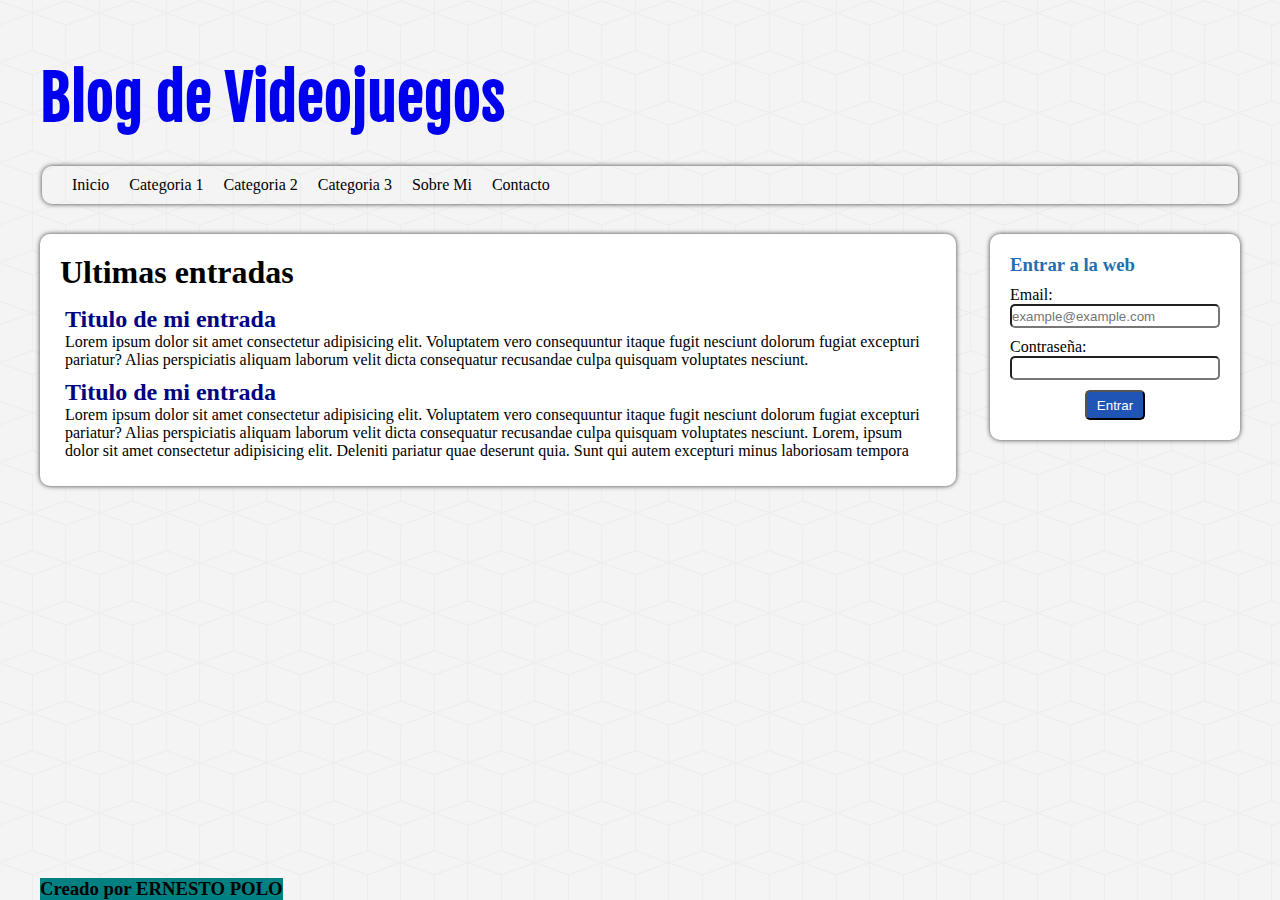
<file: index.html>
<!DOCTYPE html>
<!--
To change this license header, choose License Headers in Project Properties.
To change this template file, choose Tools | Templates
and open the template in the editor.
-->
<html lang="es">
    <head>
        <title>Blog de videojuegos</title>
        <meta charset="UTF-8">
        <meta name="viewport" content="width=device-width, initial-scale=1.0">
        <link rel="stylesheet" href="./scss/style.css"/>
    </head>
    <body>
        <!-- Cabecera -->
        <header id="cabecera">
            <div id = "logo">
                <a href="index.php">
                    Blog de Videojuegos
                </a>
            </div>
            <!-- MENU DE NAVEGACION -->
            <nav id="nav">
                <li><a href="index.php">Inicio </a></li>
                <li><a href="index.php">Categoria 1</a></li>
                <li><a href="index.php">Categoria 2</a></li>
                <li><a href="index.php">Categoria 3</a></li>
                <li><a href="index.php">Sobre Mi</a></li>
                <li><a href="index.php">Contacto</a></li>
            </nav>
        </header>

        <!--CONTENIDO PRINCIPAL-->

        <div class="contenido_principal">
            <!--ASIDE DE LOGIN PARA LA PAGINA-->
            <aside id="sidebar" class="login">
                <div id="login" class="bloque">
                    <h3>Entrar a la web</h3>
                    <form action="login.php" method="POST">
                        <label for="email">Email:</label>
                        <input type="email" name="email" placeholder="example@example.com" />

                        <label for="password">Contraseña:</label>
                        <input type="password" name="password" />

                        <button type="submit" >Entrar</button>
                    </form>
                </div>
                <div id="registrate" class="bloque hidden">
                    <h3>Registrate</h3>
                    <form action="registro.php" method="POST">
                        <label for="nombre">Nombre:</label>
                        <input type="text" name="nombre"placeholder="Mí Nombre" />

                        <label for="apellido">Apellido:</label>
                        <input type="text" name="apellido" placeholder="Mí apellido" />

                        <label for="email">Email:</label>
                        <input type="email" name="email" placeholder="example@example.com" />

                        <label for="password">Contraseña:</label>
                        <input type="password" name="password" />

                        <input type="submit" value="Entrar" />
                    </form>
                </div>
            </aside>

            <!--CAJA PRINCIPAL-->
            <div id="principal">
                <h1>Ultimas entradas</h1>
                <article>
                    <a href="tituloentrada.php">
                      <h2 >Titulo de mi entrada</h2>
                      <p>
                        Lorem ipsum dolor sit amet consectetur adipisicing elit. Voluptatem vero consequuntur itaque fugit nesciunt dolorum fugiat excepturi pariatur? Alias perspiciatis aliquam laborum velit dicta consequatur recusandae culpa quisquam voluptates nesciunt.
                      </p>
                    </a>
                </article>
                <article>
                    <a href="tituloentrada.php">
                      <h2 >Titulo de mi entrada</h2>
                      <p>
                        Lorem ipsum dolor sit amet consectetur adipisicing elit. Voluptatem vero consequuntur itaque fugit nesciunt dolorum fugiat excepturi pariatur? Alias perspiciatis aliquam laborum velit dicta consequatur recusandae culpa quisquam voluptates nesciunt.
                        Lorem, ipsum dolor sit amet consectetur adipisicing elit. Deleniti pariatur quae deserunt quia. Sunt qui autem excepturi minus laboriosam tempora culpa pariatur neque, beatae dolor error consequatur accusamus eius vitae, fuga porro laudantium dicta provident dolorem nesciunt incidunt. Cum iusto commodi excepturi enim obcaecati temporibus similique a aliquid tempora aliquam autem, fuga architecto aut earum aspernatur cumque maxime ipsam et fugit est debitis! Voluptas hic ad possimus aspernatur nostrum ullam corporis incidunt similique modi eveniet, ab totam nulla a error magnam quis ipsam beatae vero sit soluta nesciunt! Delectus provident, unde repudiandae saepe officiis autem minus asperiores placeat totam voluptate.
                      </p>
                    </a>
                </article>
            </div>
        </div>
        
        
        
        <!--FOOTER-->
        <footer id="footer">
            <h3>Creado por ERNESTO POLO</h3>
        </footer>
    </body>
</html>
</file>
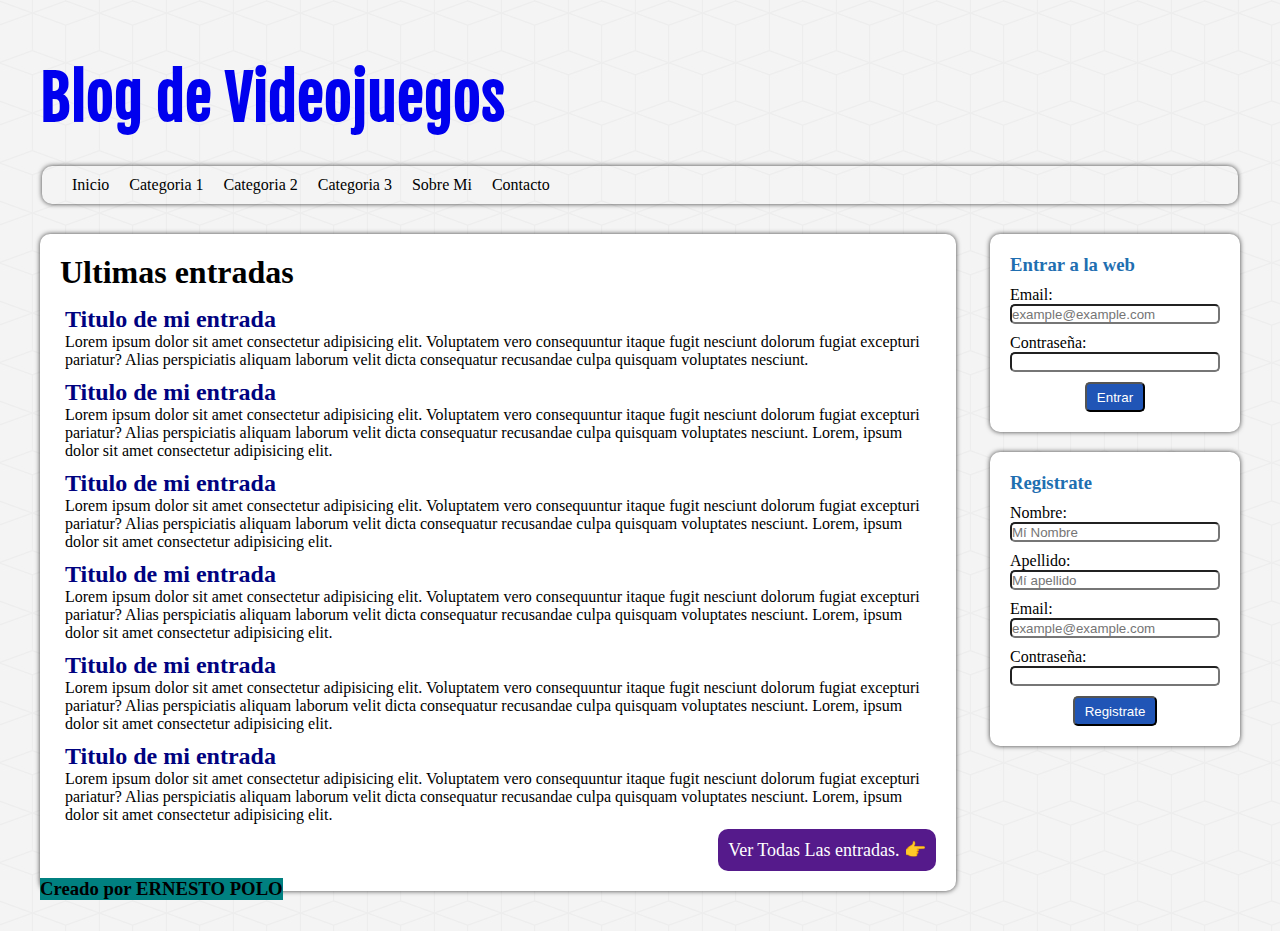
<file: layaut.html>
<html lang="es">
    <head>
        <title>Blog de videojuegos</title>
        <meta charset="UTF-8">
        <meta name="viewport" content="width=device-width, initial-scale=1.0">
        <link rel="stylesheet" href="./scss/style.css"/>
    </head>
    <body>
        <!-- Cabecera -->
        <header id="cabecera">
            <div id = "logo">
                <a href="index.php">
                    Blog de Videojuegos
                </a>
            </div>
            <!-- MENU DE NAVEGACION -->
            <nav id="nav">
                <a href="index.php">Inicio </a>
                <a href="index.php">Categoria 1</a>
                <a href="index.php">Categoria 2</a>
                <a href="index.php">Categoria 3</a>
                <a href="index.php">Sobre Mi</a>
                <a href="index.php">Contacto</a>
            </nav>
        </header>
        <!--CONTENIDO PRINCIPAL-->

        <div class="contenido_principal">
            <!--ASIDE DE LOGIN PARA LA PAGINA-->
            <aside id="sidebar" class="login">
                <div id="login" class="bloque">
                    <h3>Entrar a la web</h3>
                    <form action="login.php" method="POST">
                        <label for="email">Email:</label>
                        <input type="email" name="email" placeholder="example@example.com" />

                        <label for="password">Contraseña:</label>
                        <input type="password" name="password" />

                        <button type="submit" >Entrar</button>
                    </form>
                </div>
                <div id="registrate" class="bloque">
                    <h3>Registrate</h3>
                    <form action="registro.php" method="POST">
                        <label for="nombre">Nombre:</label>
                        <input type="text" name="nombre"placeholder="Mí Nombre" />

                        <label for="apellido">Apellido:</label>
                        <input type="text" name="apellido" placeholder="Mí apellido" />

                        <label for="email">Email:</label>
                        <input type="email" name="email" placeholder="example@example.com" />

                        <label for="password">Contraseña:</label>
                        <input type="password" name="password" />

                        <button type="submit" >Registrate</button>
                    </form>
                </div>
            </aside>

            <!--CAJA PRINCIPAL-->
            <div id="principal">
                <h1>Ultimas entradas</h1>
                <article>
                    <a href="tituloentrada.php">
                      <h2 >Titulo de mi entrada</h2>
                      <p>
                        Lorem ipsum dolor sit amet consectetur adipisicing elit. Voluptatem vero consequuntur itaque fugit nesciunt dolorum fugiat excepturi pariatur? Alias perspiciatis aliquam laborum velit dicta consequatur recusandae culpa quisquam voluptates nesciunt.
                      </p>
                    </a>
                </article>
                <article>
                    <a href="tituloentrada.php">
                      <h2 >Titulo de mi entrada</h2>
                      <p>
                        Lorem ipsum dolor sit amet consectetur adipisicing elit. Voluptatem vero consequuntur itaque fugit nesciunt dolorum fugiat excepturi pariatur? Alias perspiciatis aliquam laborum velit dicta consequatur recusandae culpa quisquam voluptates nesciunt.
                        Lorem, ipsum dolor sit amet consectetur adipisicing elit.
                      </p>
                    </a>
                </article>
                <article>
                    <a href="tituloentrada.php">
                      <h2 >Titulo de mi entrada</h2>
                      <p>
                        Lorem ipsum dolor sit amet consectetur adipisicing elit. Voluptatem vero consequuntur itaque fugit nesciunt dolorum fugiat excepturi pariatur? Alias perspiciatis aliquam laborum velit dicta consequatur recusandae culpa quisquam voluptates nesciunt.
                        Lorem, ipsum dolor sit amet consectetur adipisicing elit.
                      </p>
                    </a>
                </article>
                <article>
                    <a href="tituloentrada.php">
                      <h2 >Titulo de mi entrada</h2>
                      <p>
                        Lorem ipsum dolor sit amet consectetur adipisicing elit. Voluptatem vero consequuntur itaque fugit nesciunt dolorum fugiat excepturi pariatur? Alias perspiciatis aliquam laborum velit dicta consequatur recusandae culpa quisquam voluptates nesciunt.
                        Lorem, ipsum dolor sit amet consectetur adipisicing elit.
                      </p>
                    </a>
                </article>
                <article>
                    <a href="tituloentrada.php">
                      <h2 >Titulo de mi entrada</h2>
                      <p>
                        Lorem ipsum dolor sit amet consectetur adipisicing elit. Voluptatem vero consequuntur itaque fugit nesciunt dolorum fugiat excepturi pariatur? Alias perspiciatis aliquam laborum velit dicta consequatur recusandae culpa quisquam voluptates nesciunt.
                        Lorem, ipsum dolor sit amet consectetur adipisicing elit.
                      </p>
                    </a>
                </article>
                <article>
                    <a href="tituloentrada.php">
                      <h2 >Titulo de mi entrada</h2>
                      <p>
                        Lorem ipsum dolor sit amet consectetur adipisicing elit. Voluptatem vero consequuntur itaque fugit nesciunt dolorum fugiat excepturi pariatur? Alias perspiciatis aliquam laborum velit dicta consequatur recusandae culpa quisquam voluptates nesciunt.
                        Lorem, ipsum dolor sit amet consectetur adipisicing elit.
                      </p>
                    </a>
                </article>
                <a href="entradas.php" id="vermas">Ver Todas Las entradas. 👉</a>
            </div>
        </div>
        
        
        
        <!--FOOTER-->
        <footer id="footer">
            <h3>Creado por ERNESTO POLO</h3>
        </footer>
    </body>
</html>
</file>
<file: scss/style.css>
@font-face {
  font-family: "fajala";
  src: url(../assets/fonts/fuente.ttf);
  font-weight: notmal;
  font-style: normal;
}

* {
  padding: 0;
  margin: 0;
  text-decoration: none;
  list-style: none;
}

body {
  background-image: url(../assets/img/cubes.png);
  padding: 40px;
}

#cabecera {
  display: -webkit-box;
  display: -ms-flexbox;
  display: flex;
  -webkit-box-orient: vertical;
  -webkit-box-direction: normal;
      -ms-flex-direction: column;
          flex-direction: column;
  margin-top: 20px;
  -webkit-box-align: center;
      -ms-flex-align: center;
          align-items: center;
}

#cabecera #logo {
  -ms-flex-item-align: start;
      align-self: flex-start;
  margin-bottom: 30px;
  font-family: "fajala";
  font-size: 60px;
  font-weight: 600;
}

#cabecera #nav {
  display: -webkit-box;
  display: -ms-flexbox;
  display: flex;
  -webkit-box-shadow: 0px 0px 5px 0px rgba(0, 0, 0, 0.75);
  box-shadow: 0px 0px 5px 0px rgba(0, 0, 0, 0.75);
  padding: 10px;
  width: 98%;
  border-radius: 10px;
  margin-bottom: 30px;
}

#cabecera #nav a {
  color: #000;
  display: block;
  margin-left: 20px;
}

#cabecera #nav a:hover {
  color: slategrey;
}

.contenido_principal {
  display: -webkit-box;
  display: -ms-flexbox;
  display: flex;
  -webkit-box-orient: horizontal;
  -webkit-box-direction: reverse;
      -ms-flex-direction: row-reverse;
          flex-direction: row-reverse;
  -webkit-box-pack: justify;
      -ms-flex-pack: justify;
          justify-content: space-between;
  width: 100%;
}

.contenido_principal #principal {
  -webkit-box-shadow: 0px 0px 5px 0px rgba(0, 0, 0, 0.75);
  box-shadow: 0px 0px 5px 0px rgba(0, 0, 0, 0.75);
  display: -webkit-box;
  display: -ms-flexbox;
  display: flex;
  -webkit-box-orient: vertical;
  -webkit-box-direction: normal;
      -ms-flex-direction: column;
          flex-direction: column;
  border-radius: 10px;
  background-color: #fff;
  width: 73%;
  padding: 20px;
}

.contenido_principal #principal h1 {
  margin-bottom: 10px;
}

.contenido_principal #principal article {
  padding: 5px;
  display: -webkit-box;
  display: -ms-flexbox;
  display: flex;
  -webkit-box-orient: vertical;
  -webkit-box-direction: normal;
      -ms-flex-direction: column;
          flex-direction: column;
}

.contenido_principal #principal article a {
  color: #000;
}

.contenido_principal #principal article a h2 {
  color: #000280;
}

.contenido_principal #principal article a p {
  max-height: 55px;
  overflow: hidden;
}

.contenido_principal #principal #vermas {
  background-color: #551A8B;
  color: #fff;
  font-size: 18px;
  -ms-flex-item-align: end;
      align-self: flex-end;
  border-radius: 10px;
  text-align: center;
  max-width: 220px;
  padding: 10px;
  -webkit-transition: all 300ms;
  transition: all 300ms;
}

.contenido_principal #principal #vermas:hover {
  background-color: #000280;
  -webkit-box-shadow: 0px 0px 5px 0px rgba(0, 0, 0, 0.75);
  box-shadow: 0px 0px 5px 0px rgba(0, 0, 0, 0.75);
}

.contenido_principal #login {
  -webkit-box-shadow: 0px 0px 5px 0px rgba(0, 0, 0, 0.75);
  box-shadow: 0px 0px 5px 0px rgba(0, 0, 0, 0.75);
  padding: 20px;
  margin-bottom: 20px;
  border-radius: 10px;
  background-color: #fff;
}

.contenido_principal #registrate {
  -webkit-box-shadow: 0px 0px 5px 0px rgba(0, 0, 0, 0.75);
  box-shadow: 0px 0px 5px 0px rgba(0, 0, 0, 0.75);
  padding: 20px;
  margin-bottom: 20px;
  border-radius: 10px;
  background-color: #fff;
}

.contenido_principal #sidebar {
  display: -webkit-box;
  display: -ms-flexbox;
  display: flex;
  -webkit-box-orient: vertical;
  -webkit-box-direction: normal;
      -ms-flex-direction: column;
          flex-direction: column;
  width: 30%;
  max-width: 250px;
}

.contenido_principal #sidebar h3 {
  margin-bottom: 10px;
  color: #1f6fb1;
  font-weight: 600;
}

.contenido_principal #sidebar form {
  display: -webkit-box;
  display: -ms-flexbox;
  display: flex;
  -webkit-box-orient: vertical;
  -webkit-box-direction: normal;
      -ms-flex-direction: column;
          flex-direction: column;
}

.contenido_principal #sidebar form input {
  border-radius: 5px;
  height: 20px;
  margin-bottom: 10px;
}

.contenido_principal #sidebar form button {
  background-color: #2055b6;
  border-radius: 5px;
  color: #fff;
  height: 30px;
  padding: 0 10px;
  -ms-flex-item-align: center;
      -ms-grid-row-align: center;
      align-self: center;
  -webkit-transition: all 300ms;
  transition: all 300ms;
}

.contenido_principal #sidebar form button:hover {
  -webkit-box-shadow: 0px 0px 5px 0px rgba(0, 0, 0, 0.75);
  box-shadow: 0px 0px 5px 0px rgba(0, 0, 0, 0.75);
  background-color: #551A8B;
}

.hidden {
  display: none;
}

#footer {
  background-color: teal;
  position: fixed;
  bottom: 0px;
}
/*# sourceMappingURL=style.css.map */
</file>
